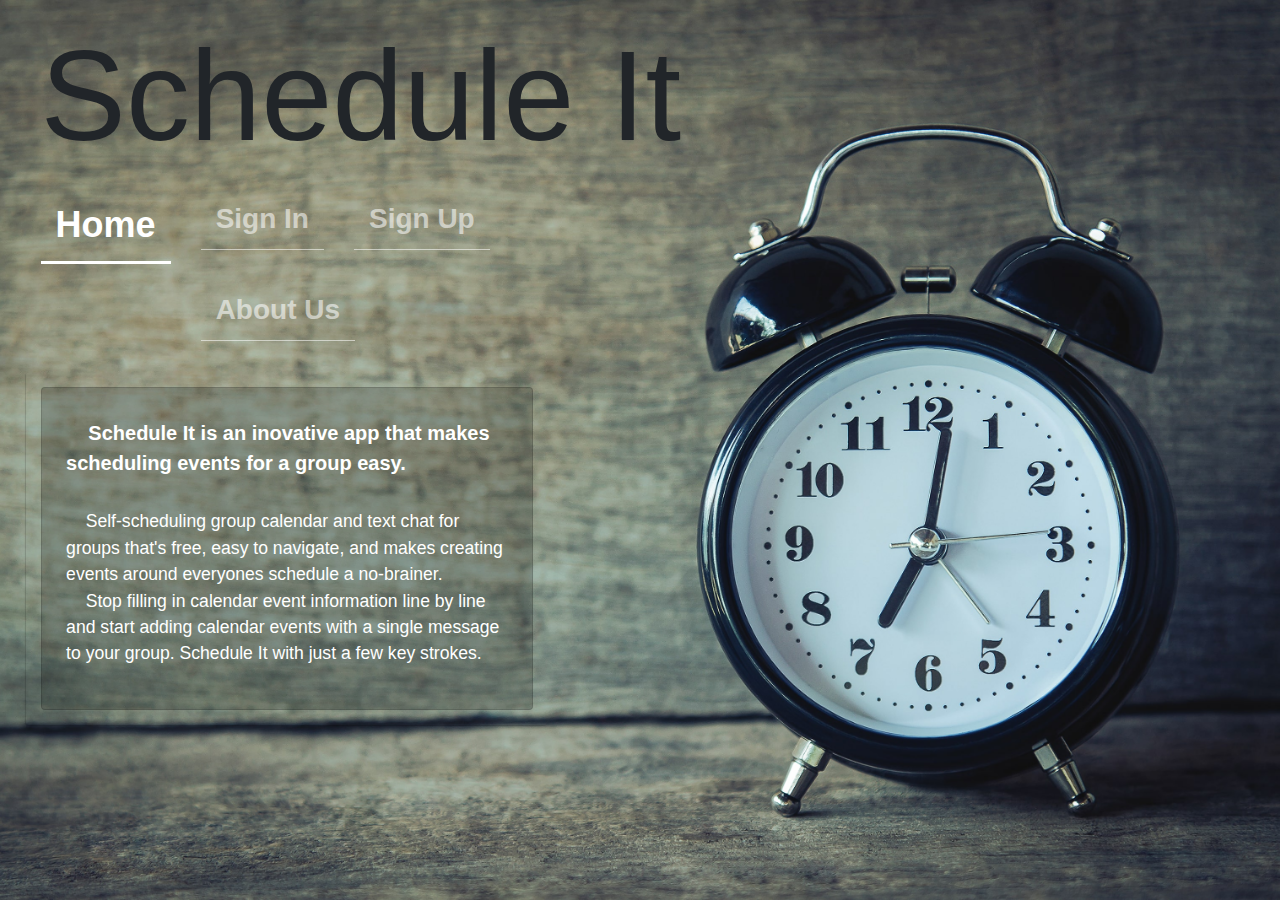
<file: app/index.html>
<!doctype html> 

<html>
<head>
	<title>Schedule It</title>
	<link href="dependencies/bootstrap.min.css" rel="stylesheet">
    <link href="resources/styleIndex.css" rel="stylesheet">
    <style>
        body {
            background: url("resources/clockBackground.jpeg") no-repeat center center fixed;
            background-size: cover;
        }
    </style>
</head>
<body style="margin:2%">
	<script src="dependencies/popper.min.js"></script>
	<script src="dependencies/jquery-3.2.1.min.js"></script>
	<script src="dependencies/bootstrap.min.js"></script>
	<script src="resources/scriptIndex.js"></script>

    <div class="container-fluid">
        <h1 style="font-family:helvetica; font-size:800%" class="display-1">Schedule It</h1>        
    </div>

    <div class="tabs">
        <ul class="tab-links" style="padding:0%">
            <li class="active"><a href="#tab1">Home</a></li>
            <li><a href="#tab2">Sign In</a></li>
            <li><a href="#tab3">Sign Up</a></li>
            <li><a href="#tab4">About Us</a></li>
        </ul>
     
        <div class="tab-content">
            <div id="tab1" class="tab active">
                <div class="card" style="background-color:rgba(0, 0, 0, 0.2)">                            
                    <div style="white-space: pre-wrap; color: #FFFFFF; font-family: helvetica; font-size:125%; padding-left:5%; padding-right:5%"> <strong>
    Schedule It is an inovative app that makes scheduling events for a group easy.
                    </strong></div>
                    <pre style="white-space: pre-wrap; color: #FFFFFF; font-family: helvetica; font-size:110%; padding-left:5%; padding-right:5%">
    Self-scheduling group calendar and text chat for groups that's free, easy to navigate, and makes creating events around everyones schedule a no-brainer. 
    Stop filling in calendar event information line by line and start adding calendar events with a single message to your group. Schedule It with just a few key strokes.
                    </pre>
                </div>
            </div>
     
            <div id="tab2" class="tab">
                <div class="form-group">
                    <!--Login Username-->
                        <label style="color: #000000; font-size:150%" for="loginUsername">Username</label>
                        <input class="form-control"style="border:1px solid #FFFFFF; width:55%" maxlength="32" id="loginUsername" placeholder="Username">

                        <!--Login password-->
                        <div style="height:5px;"> </div>
                        <label style="color: #000000; font-size:150%" for="loginPassword">Password</label>
                        <input class="form-control" style="border:1px solid #FFFFFF; width:55%" maxlength="32" id="loginPassword" type="password"  placeholder="Password">
                        <div class="form-control-feedback invisible" id="loginError" style="color: red"></div>  

                        <!--Login button-->
                        <div style="height:15px;"> </div>                        
                        <button type="button" style="background-color:black; color:white; width:30%" id="login" class="btn">Sign In</button>
                </div>
            </div>
     
            <div id="tab3" class="tab">
                <!--Register Side-->
                <div class="form-group">

                    <!--Register Full Name-->
                    <div style="display:inline-block; width:45%">
                        <label style="color: #000000; font-size:150%" for="fullName">* Full Name</label>
                        <input class="form-control" style="border:1px solid #FFFFFF" id="fullName" maxlength="32" placeholder="Full Name">
                    </div>

                    <!--Register Display Name-->
                    <div style="display:inline-block; width:54%; padding-left:5%">
                        <label style="color: #000000; font-size:150%" for="userName">* Username</label>
                        <input class="form-control" style="border:1px solid #FFFFFF" id="userName" maxlength="32" placeholder="Username">
                    </div>

                    <div style="height:28px;"> </div>                        
                    
                    <!--Register Email-->
                    <div style="display:inline-block; width:45%">
                        <label style="color: #000000; font-size:150%" for="email">* Email</label>
                        <input class="form-control" style="border:1px solid #FFFFFF" id="email" maxlength="32" placeholder="Email">
                    </div>

                    <!--Register Phone Number-->
                    <div style="display:inline-block; width:54%; padding-left:5%">
                        <label style="color: #000000; font-size:150%"for="phoneNumber">Phone Number</label>
                        <input class="form-control" style="border:1px solid #FFFFFF" id="phoneNumber" maxlength="32" placeholder="Phone Number">
                    </div>

                    <div style="height:28px;"> </div>                        
                    
                    <!--Register New Password-->
                    <div style="display:inline-block; width:45%">
                            <label style="color: #000000; font-size:150%" for="newPassword">* New Password</label>
                            <input class="form-control" style="border:1px solid #FFFFFF" id="newPassword" type="password" maxlength="32" placeholder="Please provide a password">
                    </div>

                    <!--Register Verify Password-->
                    <div style="display:inline-block; width:54%; padding-left:5%">
                            <label style="color: #000000; font-size:150%" for="verifyPassword">* Verify Password</label>
                            <input class="form-control" style="border:1px solid #FFFFFF" id="verifyPassword" type="password" maxlength="32" placeholder="Please verify your password">
                    </div>
                    <!--...Progress Bar...-->
                        <div class="progress invisible" style="width:45%" id="invisibility"> <!-- red:bg-danger, yellow: bg-warning, blue: bg-info, green: bg-success-->
                            <div class="progress-bar bg-danger noProgressBar"  id="progressBar" role="progressbar" style="width: 0%" aria-valuenow="0" aria-valuemin="0" aria-valuemax="44"></div>
                        </div>

                    <div class="form-control-feedback invisible" id="passwordError" style="color: red">Passwords did not match. Please try again.</div>                    
                    <button type="button" style="background-color:black; color:white; width:30%" id="create" class="btn">Sign Up</button>
                    </div>
            </div>
     
            <div id="tab4" class="tab">
                <div class="card" style="background-color:rgba(0, 0, 0, 0.2)">                            
                    <div style="white-space: pre-wrap; color: #FFFFFF; font-family: helvetica; font-size:118%; padding-left:5%; padding-right:5%"> <strong>
    Our team's aim is to develope software that makes creating and coordinating events for groups a painless process.
                    </strong></div>
                    <pre style="white-space: pre-wrap; color: #FFFFFF; font-family: helvetica; font-size:110%; padding-left:5%; padding-right:5%">
    Will Johnston (Team Leader): Backend developer
    Ryan Everett (Server Master): Bandend developer
    Kyle Burke (HTML Guru): Front end developer
    Craig Ruble (Key Puncher): Front end developer
                    </pre>
                </div>
            </div>
        </div>
    </div>
    
</body>
</file>
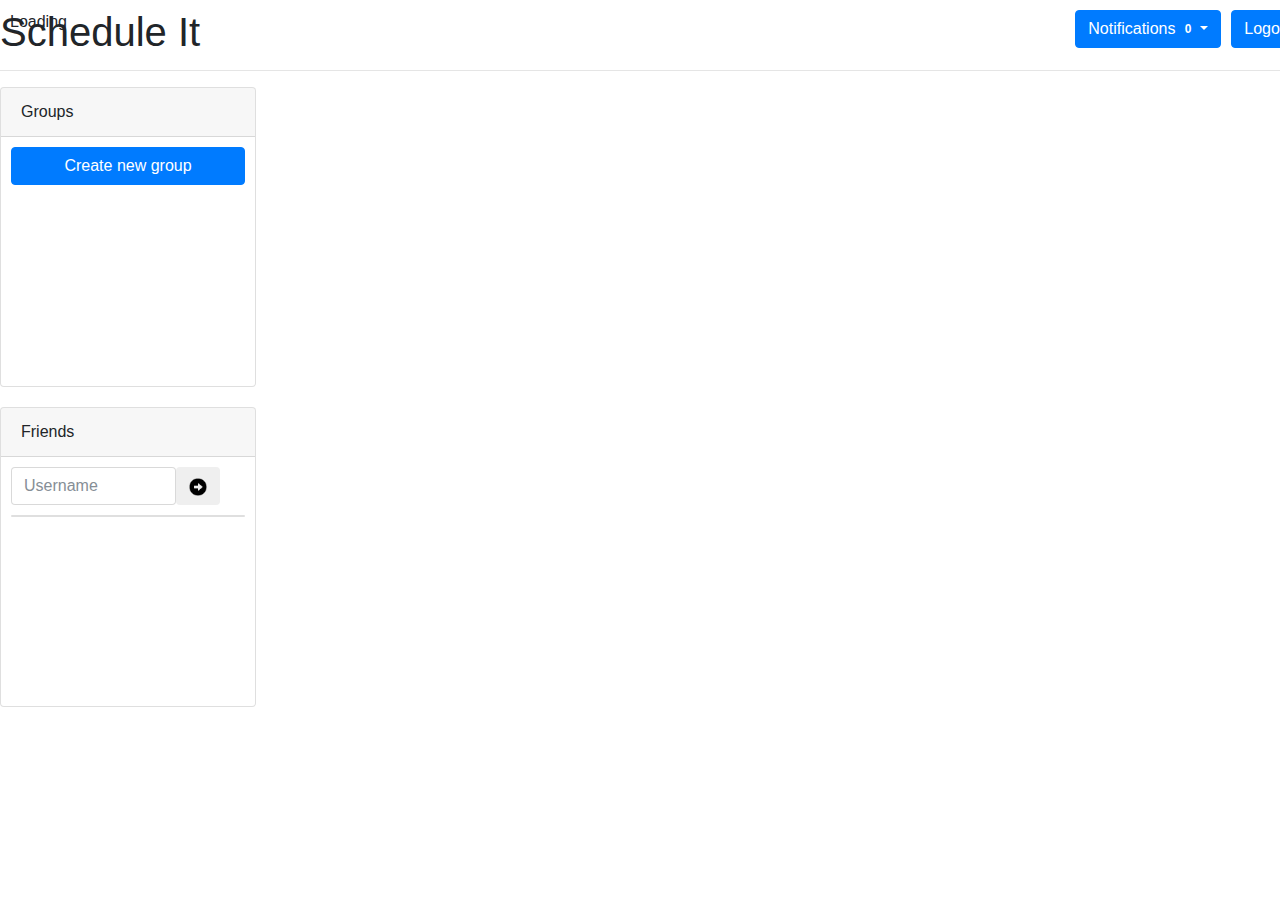
<file: app/main.html>
<!doctype html>

<html lang="en">
<head>
	<title>Schedule It</title>
	<link href="dependencies/bootstrap.min.css" rel="stylesheet">
	<link href="resources/style.css" rel="stylesheet">
</head>
<body>
	<script src="dependencies/popper.min.js"></script>
	<script src="dependencies/jquery-3.2.1.min.js"></script>
	<script src="dependencies/bootstrap.min.js"></script>
	<script src="resources/upload.js"></script>
	<script src="resources/calendarHTML.js"></script>
	<script src="resources/scriptMainCalendar.js"></script>
	<script src="resources/scriptMain.js"></script>

	<div id="loadingText" style="position: absolute; top: 10px; left: 10px; display: none">Loading</div>

	<!-- Heading -->
	<h1>
		<button type="button" class="btn btn-primary float-right" id="accountSettingsButton" data-toggle="modal" data-target="#accountSettingsModal">Settings</button>
		<button type="button" class="btn btn-primary float-right" id="logoutButton" style="margin-right: 10px">Logout</button>
		
		<!-- Notification dropdown -->
		<div class="dropdown">
			<button class="btn btn-primary dropdown-toggle float-right" type="button" data-toggle="dropdown" aria-haspopup="true" aria-expanded="false" style="margin-right: 10px">Notifications <span id="notificationsBadge" class="badge">0</span></button>
			<div class="dropdown-menu dropdown-menu-right" id="notificationMenu">

			</div>
		</div>

		<span>Schedule It</span>
	</h1>


	<!-- Settings modal -->
	<div class="modal fade" id="accountSettingsModal" tabindex="-1" role="dialog" aria-labelledby="exampleModalLabel" aria-hidden="true">
		<div class="modal-dialog" role="document">
			<div class="modal-content">
				<div class="modal-header">
					<h5 class="modal-title" id="exampleModalLabel">Settings</h5>
					<button type="button" class="close" data-dismiss="modal" aria-label="Close">
						<span aria-hidden="true">&times;</span>
					</button>
				</div>
				<div class="modal-body">
					<div class="form-group row">
						<label class="col-5 col-form-label">Full name</label>
						<div class="col-7">
							<input class="form-control" id="settingsModalFullNameField" type="text" value="">
						</div>
					</div>
					<div class="form-group row">
						<label class="col-5 col-form-label">Username</label>
						<div class="col-7">
							<input class="form-control" id="settingsModalUsernameField" type="text" readonly>
						</div>
					</div>
					<div class="form-group row">
						<label class="col-5 col-form-label">Email</label>
						<div class="col-7">
							<input class="form-control" id="settingsModalEmailField" type="email" value="">
						</div>
					</div>
					<div class="form-group row">
						<label class="col-5 col-form-label">Phone number</label>
						<div class="col-7">
							<input class="form-control" id="settingsModalPhoneNumberField" type="tel" value="">
						</div>
					</div>
					<div class="form-group row">
						<label class="col-5 col-form-label">Password</label>
						<div class="col-7">
							<input class="form-control" id="settingsModalChangePasswordField" type="password" placeholder="Leave password" value="">
						</div>
					</div>
					<div class="form-group row">
						<label class="col-5 col-form-label">Confirm password</label>
						<div class="col-7">
							<input class="form-control" id="settingsModalConfirmPasswordField" type="password" placeholder="Leave password" value="">
						</div>
					</div>
					<div class="form-group row">
						<div class="col-5">
							<label>Profile picture</label>
						</div>
						<div class="col-3">
							<label class="btn btn-primary">
								<input type="file" style="display: none" id="settingsModalChooseFileButton">Choose file
							</label>
							<div id="settingsModalFileLabel"></div>
							<button type="button" class="btn btn-primary" id="settingsModalUploadButton">Upload</button>
						</div>
						<div class="col-4">
							<img id="settingsModalProfilePicture" src="resources/profileDefaultPhoto.png" alt="Default Profile Photo" class="img-thumbnail">
						</div>
					</div>
				</div>
				<div class="modal-footer">
					<button type="button" class="btn btn-danger mr-auto" id="accountSettingsModalDeleteAccountButton">Delete account</button>
					<button type="button" class="btn btn-secondary" id="accountSettingsModalCloseButton" data-dismiss="modal">Close</button>
					<button type="button" class="btn btn-primary" id="accountSettingsModalSaveButton">Save</button>
				</div>
			</div>
		</div>
	</div>

	<!-- Group settings modal -->
	<div class="modal fade" id="groupSettingsModal" tabindex="-1" role="dialog" aria-hidden="true">
		<div class="modal-dialog" role="document">
			<div class="modal-content">
				<div class="modal-header">
					<h5 class="modal-title">Group settings</h5>
					<button type="button" class="close" data-dismiss="modal" aria-label="Close">
						<span aria-hidden="true">&times;</span>
					</button>
				</div>
				<div class="modal-body">
					<div class="form-group row">
						<label class="col-4 col-form-label">Name</label>
						<div class="col-8">
							<input class="form-control" type="text" id="groupSettingsModalName">
						</div>
					</div>
					<div class="form-group row">
						<label class="col-4 col-form-label" id="groupSettingsModalInfo">Mute group</label>
						<div class="col-8">
							<button type="button" id="groupSettingsModalMuteGroup" class="btn btn-primary">Mute</button>
							<button type="button" id="groupSettingsModalUnmuteGroup" class="btn btn-primary">Unmute</button>
							<br>
							<div class="spacer" style="height:5px;width:5px">
								
							</div>
							<button type="button" id="groupSettingsNoAdmins" class="btn btn-primary">No Admins</button>
							<button type="button" id="groupSettingsAllowAdmins" class="btn btn-primary">Allow Admins</button>
						</div>
					</div>
					<div class="form-group row">
						<div class="col-4">
							<label>Invite friends</label>
						</div>
						<div class="col-8">
							<div class="card groupOverflowList">
								<ul class="list-group list-group-flush groupFriendsList" groupID="">

								</ul>
							</div>
						</div>
					</div>
					<div class="form-group row">
						<div class="col-4">
							<label>Admin permissions</label>
						</div>
						<div class="col-8">
							<div class="card groupOverflowList">
								<ul class="list-group list-group-flush" id="groupMembersList">

								</ul>
							</div>
						</div>
					</div>
				</div>
				<div class="modal-footer">
					<button type="button" class="btn btn-secondary" data-dismiss="modal">Cancel</button>
					<button type="button" class="btn btn-primary" id="groupSettingsSaveButton">Confirm</button>
				</div>
			</div>
		</div>
	</div>


	<!-- New group modal -->
	<div class="modal fade" id="newGroupModal" tabindex="-1" role="dialog" aria-hidden="true">
		<div class="modal-dialog" role="document">
			<div class="modal-content">
				<div class="modal-header">
					<h5 class="modal-title">New group</h5>
					<button type="button" class="close" data-dismiss="modal" aria-label="Close">
						<span aria-hidden="true">&times;</span>
					</button>
				</div>
				<div class="modal-body">
					<div class="form-group row">
						<label class="col-4 col-form-label">Name</label>
						<div class="col-8">
							<input class="form-control" type="text" id="newGroupModalName">
						</div>
					</div>
				</div>
				<div class="modal-footer">
					<button type="button" class="btn btn-secondary" id="newGroupModalCancelButton" data-dismiss="modal">Cancel</button>
					<button type="button" class="btn btn-primary" id="newGroupModalCreateButton">Create</button>
				</div>
			</div>
		</div>
	</div>

	<!-- Create event modal -->
	<div class="modal fade" id="createEventModal" tabindex="-1" role="dialog" aria-hidden="true">
		<div class="modal-dialog" role="document">
			<div class="modal-content">
				<div class="modal-header">
					<h5 class="modal-title">New event</h5>
					<button type="button" class="close" data-dismiss="modal" aria-label="Close">
						<span aria-hidden="true">&times;</span>
					</button>
				</div>
				<div class="modal-body">
					<div class="form-group row">
						<label class="col-4 col-form-label">Name</label>
						<div class="col-8">
							<input class="form-control" type="text" id="createEventModalName">
						</div>
					</div>
					<div class="form-group row">
						<label class="col-4 col-form-label" id="" maxlength="150">Information</label>
						<div class="col-8">
							<textarea class="form-control" rows="3" id="createEventModalInformation"></textarea>
						</div>
					</div>
					<div class="form-group row" id="createEventModalRadioRow">
						<label class="col-4 col-form-label">Type</label>
						<div class="col-8">
							<label class="custom-control custom-radio">
								<input id="createEventModalStaticRadio" name="radio" type="radio" class="custom-control-input">
								<span class="custom-control-indicator"></span>
								<span class="custom-control-description">Static</span>
							</label>
							<label class="custom-control custom-radio">
								<input id="createEventModalBestFitRadio" name="radio" type="radio" class="custom-control-input">
								<span class="custom-control-indicator"></span>
								<span class="custom-control-description">Best fit</span>
							</label>
						</div>
					</div>
					<div class="form-group row">
						<label class="col-4 col-form-label" id="createEventModalDateLabel">Date</label>
						<div class="col-8">
							<input class="form-control" type="text" id="createEventModalDate" placeholder="mm/dd/yyyy">
						</div>
					</div>
					<div class="form-group row">
						<label class="col-4 col-form-label" id="createEventModalTimeLabel">Time</label>
						<div class="col-8">
							<input class="form-control" type="text" id="createEventModalTime" placeholder="hh:mm am/pm">
						</div>
					</div>
				</div>
				<div class="modal-footer">
					<button type="button" class="btn btn-secondary" data-dismiss="modal">Cancel</button>
					<button type="button" class="btn btn-primary" id="createEventModalConfirmButton">Confirm</button>
				</div>
			</div>
		</div>
	</div>

	<!-- Edit event modal -->
	<div class="modal fade" id="editEventModal" tabindex="-1" role="dialog" aria-hidden="true">
		<div class="modal-dialog" role="document">
			<div class="modal-content">
				<div class="modal-header">
					<h5 class="modal-title">Edit event</h5>
					<button type="button" class="close" data-dismiss="modal" aria-label="Close">
						<span aria-hidden="true">&times;</span>
					</button>
				</div>
				<div class="modal-body">
					<div class="form-group row">
						<label class="col-4 col-form-label">Name</label>
						<div class="col-8">
							<input class="form-control" type="text" id="editEventModalName">
						</div>
					</div>
					<div class="form-group row">
						<label class="col-4 col-form-label" id="" maxlength="150">Information</label>
						<div class="col-8">
							<textarea class="form-control" rows="3" id="editEventModalInfo"></textarea>
						</div>
					</div>
					<div class="form-group row">
						<label class="col-4 col-form-label">Date</label>
						<div class="col-8">
							<input class="form-control" type="text" id="editEventModalDate" placeholder="mm/dd/yyyy">
						</div>
					</div>
					<div class="form-group row">
						<label class="col-4 col-form-label">Time</label>
						<div class="col-8">
							<input class="form-control" type="text" id="editEventModalTime" placeholder="2:30 pm">
						</div>
					</div>
				</div>
				<div class="modal-footer">
					<button type="button" class="btn btn-danger mr-auto" id="editEventModalRemoveButton">Remove</button>
					<button type="button" class="btn btn-secondary" data-dismiss="modal">Cancel</button>
					<button type="button" class="btn btn-primary" id="editEventModalConfirmButon">Confirm</button>
				</div>
			</div>
		</div>
	</div>

	<!-- Main content -->
	<hr />
	<div class="row">
		<div class="col-mod-l">
			<div class="container fill">


				<!-- Group side list -->
				<div class="card side-list">
					<label class="card-header">Groups</label>
					<div class="card-block">
						<button type="button" class="btn btn-primary" id="addNewGroupButton" data-toggle="modal" data-target="#newGroupModal">Create new group</button>
						<div class="nav flex-column nav-pills" id="vPillsTab" role="tablist">

						</div>
					</div>
				</div>


				<!-- Friends side list -->
				<div class="card side-list">
					<label class="card-header">Friends</label>
					<div class="card-block">
						<div class="form-inline">
							<input type="text" class="form-control" id="sendFriendRequestTextbox" placeholder="Username">
							<button type="button" class="btn" id="sendFriendRequestButton">
								<img src="resources/arrowRight.png" width="18px">
							</button>
						</div>
						<div id="friendsListCard" class="card">
							<ul id="friendsList" class="list-group list-group-flush">
							</ul>
						</div>
					</div>
				</div>

			</div>
		</div>


		<div class="col-mod-r">
			<div class="tab-content" id="vPillsContent">

			</div>
		</div>
	</div>



</body>
</html>
</file>
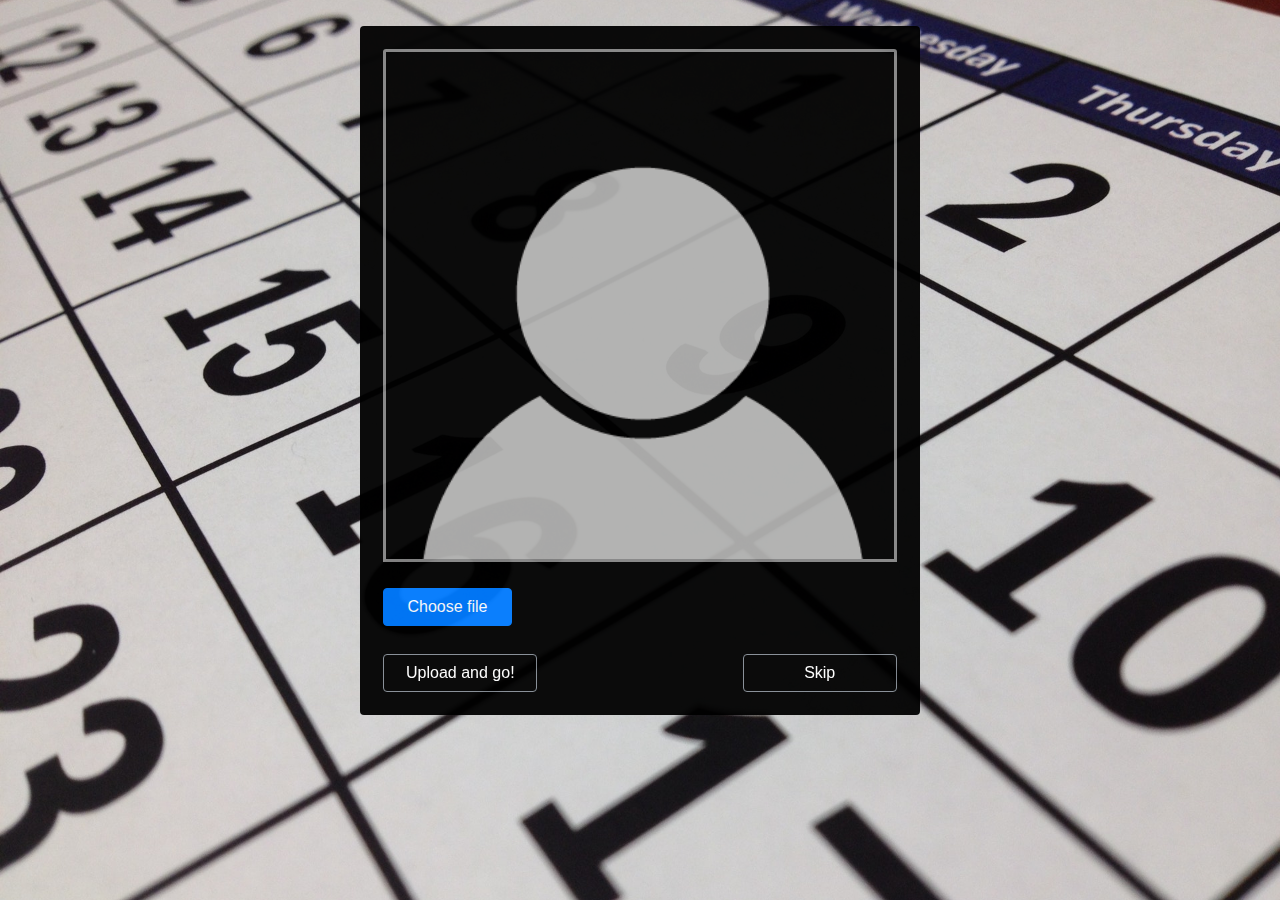
<file: app/pictureUpload.html>
<!doctype html> 

<html>
<head>
	<title>Schedule It</title>
	<link href="dependencies/bootstrap.min.css" rel="stylesheet">
    <link href="resources/styleIndex.css" rel="stylesheet">
    <style>
        body {
            background: url("resources/calendarBackground.jpeg") no-repeat center center fixed;
            background-size: cover;
        }
    </style>
</head>
<body>
	<script src="dependencies/popper.min.js"></script>
	<script src="dependencies/jquery-3.2.1.min.js"></script>
	<script src="dependencies/bootstrap.min.js"></script>
    <script src="resources/upload.js"></script>
	<script src="resources/scriptIndex.js"></script>

    <div class="card" style="margin-left: auto; margin-right: auto; margin-top: 2%; width:35em; background-color: black; opacity: 0.95">
        <div class="card-block" id="pictureUploadFrame" style="padding: 4%">
            <img class="card-img-top" src="resources/profileDefaultPhoto.png" style="border: 3px solid #868686; opacity: 1">
            <div style="height:10px;"> </div>
            
            <!--Upload photo input-->
            <label class="btn btn-primary" for="my-file-selector" style="width:25%; margin-top: 3%">
                <input id="my-file-selector" type="file" style="display:none" 
                onchange="$('#upload-file-info').html(this.files[0].name)">
                Choose file
            </label>
            <span class='label label-info' id="upload-file-info" style="color:white"></span>

            <!--Upload or skip-->
            <div style="height:20px;"> </div>
            <button type="button" id="uploadPhoto" class="btn btn-secondary" style="background-color:#000000; color:#FFFFFF; width:30%; float:left"> Upload and go! </button>
            <button type="button" id="skipPhoto" class="btn btn-secondary" style="background-color:#000000; color:#FFFFFF; width:30%; float:right"> Skip </button>                             
        </div>
    </div>
          
    </div>
</body>
</html>
</file>
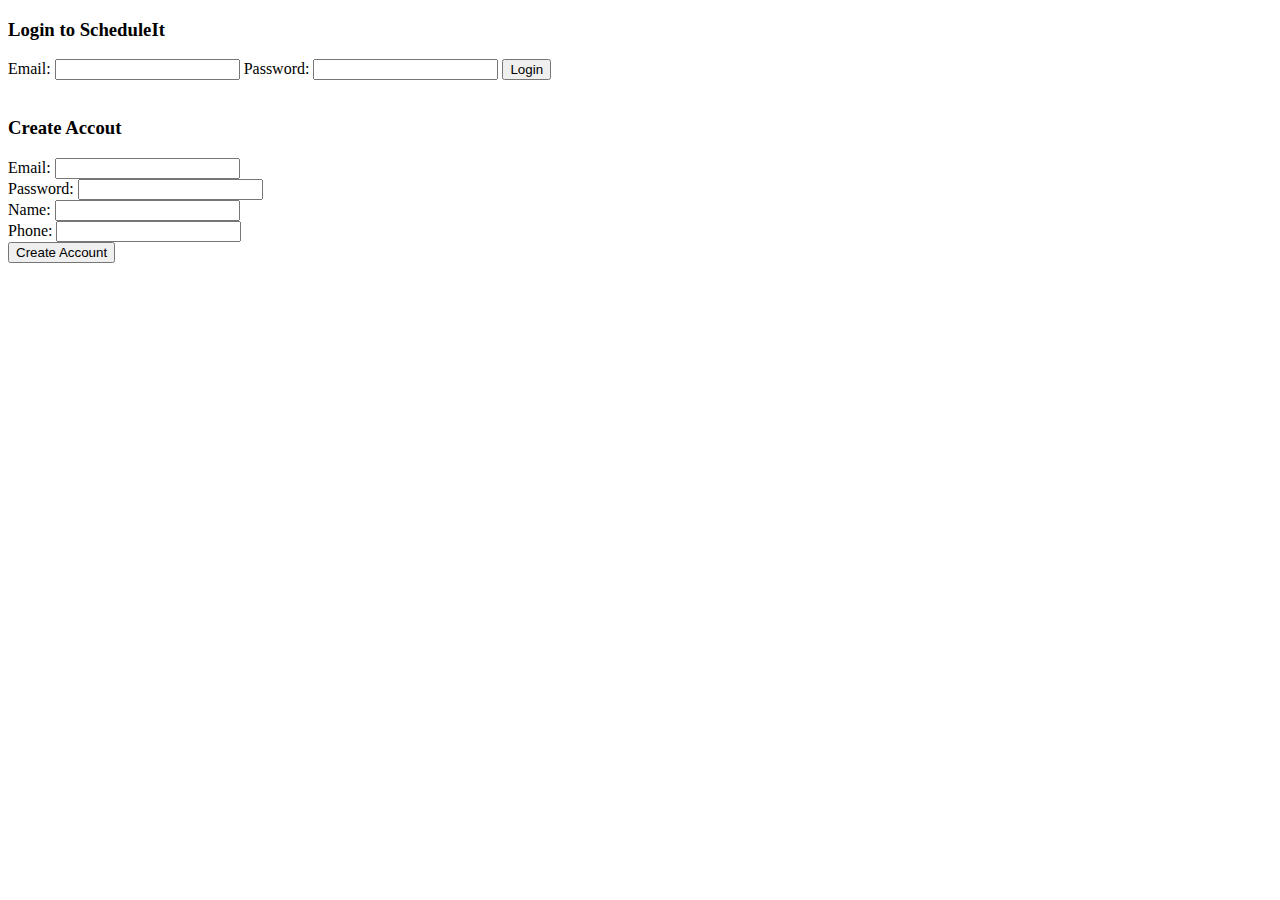
<file: test-html/login-create.html>
<!DOCTYPE html> <html> <head>
    <meta charset="UTF-8">
    <script type="text/javascript">
        function createAccount() {
            // /api/user/create
            console.log("Called create");
            var emailRAW = 
document.getElementById("emailCreateText").value;
            var passRAW = 
document.getElementById("passwordCreateText").value;
            var nameRAW = 
document.getElementById("nameCreateText").value;
			var phoneRAW = 
document.getElementById("phoneCreateText").value;
            var re = 
/^(([^<>()\[\]\\.,;:\s@"]+(\.[^<>()\[\]\\.,;:\s@"]+)*)|(".+"))@((\[[0-9]{1,3}\.[0-9]{1,3}\.[0-9]{1,3}\.[0-9]{1,3}])|(([a-zA-Z\-0-9]+\.)+[a-zA-Z]{2,}))$/;
            if (emailRAW == null || emailRAW == "") {
                window.alert("Email is incorrect!");
                return;
            }
            if (!re.test(emailRAW)) {
                window.alert("Email is invalid format!");
                return;
            }
            if (passRAW == null || passRAW == "") {
                window.alert("Password is incorrect!");
                return;
            }
            if (nameRAW == null || nameRAW == "") {
                window.alert("Name is incorrect!");
                return;
            }
			if (phoneRAW == null || phoneRAW == "") {
                window.alert("Name is incorrect!");
                return;
            }
            var request = new XMLHttpRequest();
            request.addEventListener("load", function () {
                var recieved = this.responseText;
                console.log("Recieved ", recieved);
            });
            request.open("POST", 
"http://scheduleit.duckdns.org/api/user/create");
            request.send(JSON.stringify({ email: emailRAW, pass: passRAW, phone: phoneRAW, name: nameRAW }));
        }
        function login() {
            //get login data
            console.log("Called login");
            var emailRAW = 
document.getElementById("emailLoginText").value;
            var passRAW = 
document.getElementById("passwordLoginText").value;
            var re = 
/^(([^<>()\[\]\\.,;:\s@"]+(\.[^<>()\[\]\\.,;:\s@"]+)*)|(".+"))@((\[[0-9]{1,3}\.[0-9]{1,3}\.[0-9]{1,3}\.[0-9]{1,3}])|(([a-zA-Z\-0-9]+\.)+[a-zA-Z]{2,}))$/;
            if (emailRAW == null || emailRAW == "") {
                window.alert("Email is incorrect!");
                return;
            }
            if (!re.test(emailRAW)) {
                window.alert("Email is invalid format!");
                return;
            }
            if (passRAW == null || passRAW == "") {
                window.alert("Password is incorrect!");
                return;
            }
            console.log(JSON.stringify({ email : emailRAW, pass : 
passRAW}));
            var request = new XMLHttpRequest();
            request.addEventListener("load", function () {
                var recieved = this.responseText;
                console.log("Recieved ", recieved);
            });
            request.open("POST", 
"http://scheduleit.duckdns.org/api/user/login");
            request.send(JSON.stringify({ email: emailRAW, pass: 
passRAW, fullname : nameRAW, pass: passRAW, email: emailRAW }));
        }
    </script> </head> <body>
    <div class="login">
            <h3>Login to ScheduleIt</h3>
            <label id="emailLoginID">Email: </label>
            <input type="email" id="emailLoginText" />
            <label id="passwordLoginID">Password: </label>
            <input type="password" id="passwordLoginText" />
            <button id="login" onclick="login()">Login</button>
    </div>
    <br />
    <div class="create">
            <h3>Create Accout</h3>
            <label id="emailCreateID">Email: </label>
            <input type="email" id="emailCreateText" />
            <br />
            <label id="passwordCreateID">Password: </label>
            <input type="password" id="passwordCreateText" />
            <br />
            <label id="nameCreateID">Name: </label>
            <input type="text" id="nameCreateText" />
            <br />
			<label id="phoneCreateID">Phone: </label>
            <input type="tel" id="phoneCreateText" />
            <br />
            <button id="create" onclick="createAccount()">Create 
Account</button>
    </div> </body>
</html>
</file>
<file: app/resources/styleIndex.css>
/*Sets form control background when not click in*/
.form-control {
    background-color: transparent;
}

/*Sets placeholder text for inputs*/
input::-webkit-input-placeholder {
    color: #FFFFFF !important;
}
     
input:-moz-placeholder { /* Firefox 18- */
    color: #FFFFFF !important;  
}
     
input::-moz-placeholder {  /* Firefox 19+ */
    color: #FFFFFF !important;  
}
  
input:-ms-input-placeholder {  
    color: #FFFFFF !important;  
}

/*Color of text in inputs when not clicked in*/
input, select, textarea{
    color: #FFFFFF !important;
}
    
/*Color of text and background when clicked in*/
textarea:focus, input:focus {
    color: #000000 !important;
    background-color:transparent !important;
}

/*Width of tabs area*/
.tabs {
    width:50%;
}
 
/*----- Tab Links -----*/
/* Clearfix */
.tab-links:after {
    display:block;
    clear:both;
    content:'';
}
 
.tab-links li {
    margin:15px 15px;
    float:left;
    list-style:none;
}
 
.tab-links a {
    padding:9px 15px;
    display:inline-block;
    border-radius:3px 3px 0px 0px;
    font-size:28px;
    font-weight:600;
    color:#FFFFFF;
    opacity: .55;
    transition:all linear 0.15s;
    border-bottom:1px solid #FFFFFF;
    font-family:helvetica;
}
 
.tab-links a:hover {
    text-decoration:none;
    opacity: .8;
}
 
li.active a, li.active a:hover {
    color: #ffffff;
    opacity: 1;
    font-size: 36px;
    border-bottom:3px solid #FFFFFF;
}
 
/*----- Content of Tabs -----*/
.tab-content {
        padding:15px;
        border-radius:3px;
        box-shadow:-1px 1px 1px rgba(0,0,0,0.15);
        width:85%;
}
 
.tab {
    display:none;
}
 
.tab.active {
    display:block;
}

.noProgressBar {
	display: none;
}

/*PICTURE UPLOAD SECTION*/
</file>
<file: app/resources/style.css>
body {
	margin: auto;
	margin-top: 10px;
	width: 1400px;
}

#notificationMenu {
	padding: 10px;
	width: 400px;
	height: 450px;
	overflow-y: scroll;
}

#notificationMenu .card-body {
	padding: 10px
}

#notificationMenu img {
	margin-right: 10px;
}

#notificationMenu .card {
	margin-bottom: 10px;
}

.col-mod-l {
	width: 20%;
}

.col-mod-r {
	width: 79%;
}

#skipPhoto {
	margin-left: 130px;
}

#filePath {
	margin-left: 10px;
}

.is-invalid {
	border: 2px solid red;
}

#loginLabel {
	text-align: center;
}

#registerLabel {
	text-align: center;
}

.side-list {
	height: 300px;
	margin-bottom: 20px;
}

.side-list .card-block {
	padding: 10px;
	overflow-y: scroll;
	height: 100%;
}

.groupOverflowList {
	overflow-y: scroll;
	height: 150px;
}

#addNewGroupButton {
	margin-bottom: 10px;
	width: 100%;
}

#sendFriendRequestTextbox {
	width: 165px;
}

#friendsListCard {
	margin-top: 10px;
}

#groupFriendsList img {
	cursor: pointer;
}

#friendsList img {
	cursor: pointer;
}

.groupFriendsList img {
	cursor: pointer;
}

.btn {
	cursor: pointer;
}

.card-group {
	margin-bottom: 20px;
	height: 150px;
}

.card-group img {
	float: right;
	height: 100%;
}

.cal-month-heading {
	margin-top: 10px;
}

.cal-head th {
	width: 14.29%;
}

.cal-body tr {
	height: 60px;
}

.event-dropdown {
	padding: 10px 10px 0px 10px;
	width: 400px;
	height: 200px;
	overflow-y: scroll;
}

.event-dropdown .card {
	margin-bottom: 10px;
}

#settingsModalFileLabel {
	margin-bottom: 10px;
}

#groupMembersList img {
	cursor: pointer;
}
</file>
